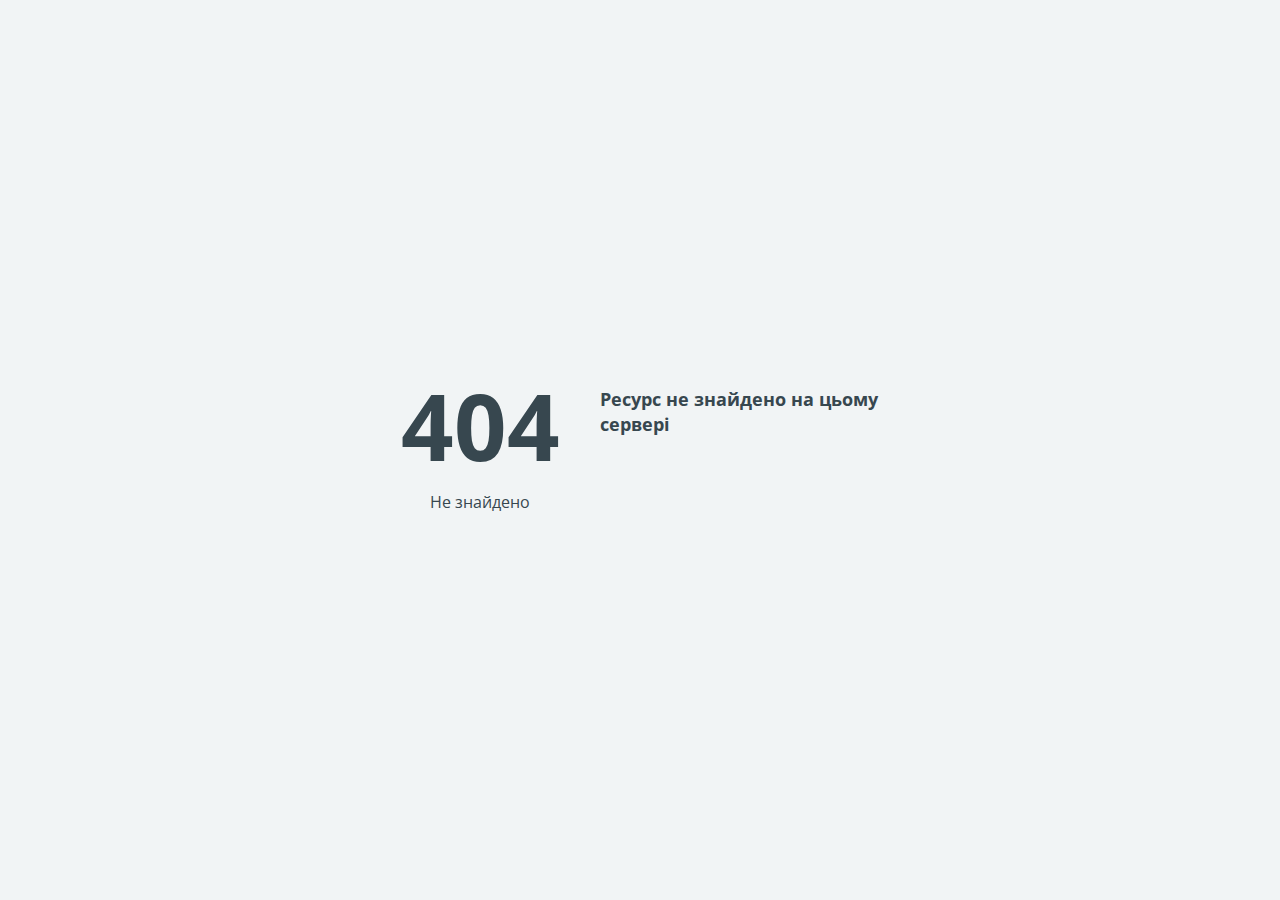
<file: project-land/dots1.html>
<!DOCTYPE html><html><head>
    <title>404 Не знайдено</title>
    <meta charset="UTF-8">
    <meta name="viewport" content="width=device-width">
    <link href="https://fonts.googleapis.com/css?family=Open+Sans:400,700&amp;subset=latin,cyrillic" rel="stylesheet" type="text/css">
    <style>
        body {
            background-color: #f1f4f5;
            color: #37474f;
            line-height: 1.4;
            font-family: 'Open Sans', sans-serif;
            margin: 0;
            padding: 0;
            }
        .error_code {
            display: block;
            font-size: 92px;
            font-weight: 700;
            margin-top: -25px;
            }
        .error_brief {
            display: block;
            font-size: 18px;
            font-weight: 700;
            margin-bottom: 15px;
            }
    </style>
</head>
<body>

<div style="display: table; position: absolute; height: 100%; width: 100%;">
    <div style="display: table-cell; vertical-align: middle; padding: 0 40px;">
        <div style="margin-left: auto; margin-right: auto; width: 520px;">
            <div style="float:left; width:200px; text-align: center; padding-right: 20px;">
                <span class="error_code">404</span>
                <span class="error_description">Не знайдено</span>
            </div>
            <div style="float:left; width:300px;">
                <span class="error_brief">Ресурс не знайдено на цьому сервері</span>
            </div>
            <div style="clear:both"></div>
        </div>
    </div>
</div>


</body></html>
</file>
